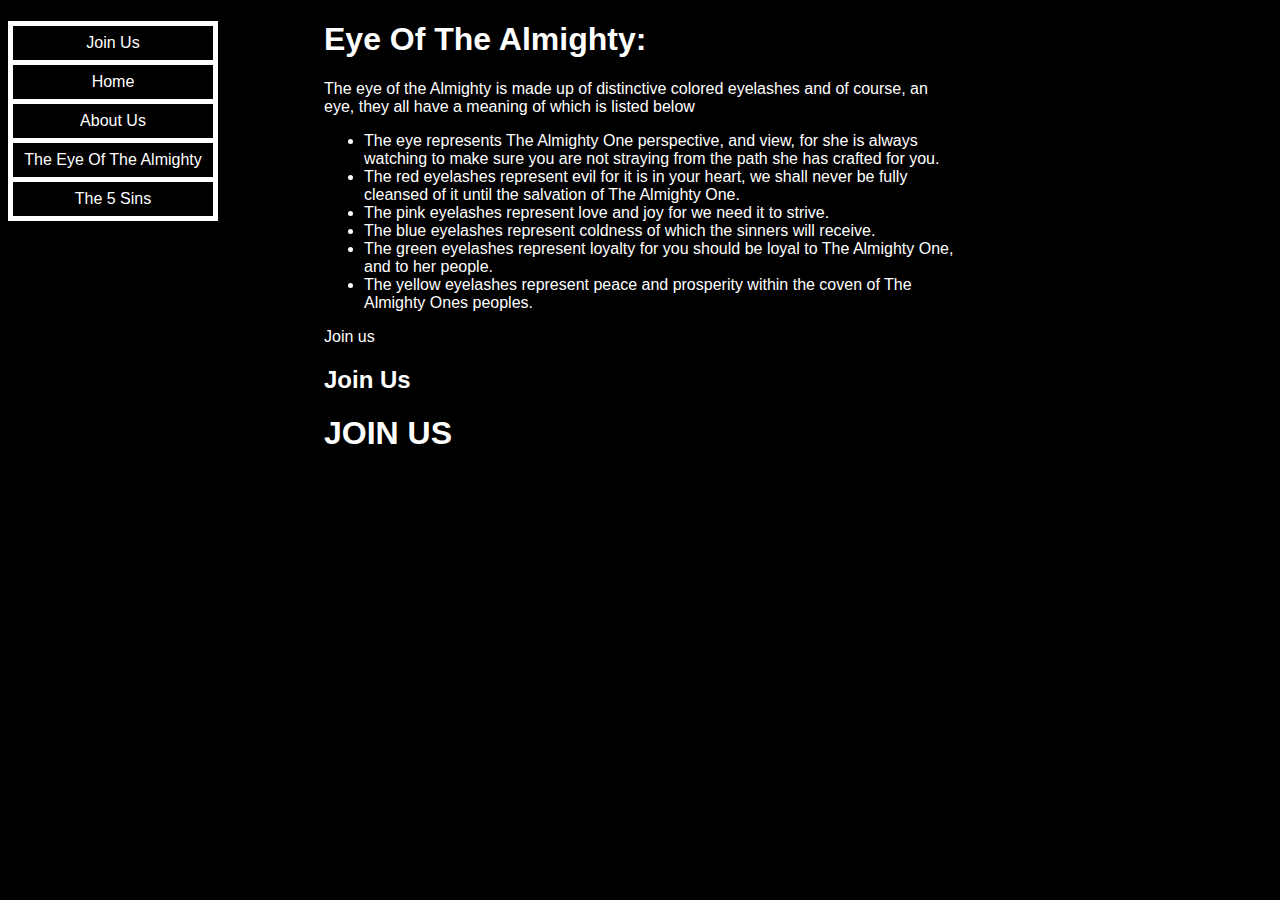
<file: AboutUs.html>
<!DOCTYPE html>
<head>
    <link rel="stylesheet" href="res/main.css"/>
    <script type="text/javascript" src="res/navbar.js"></script>
</head>
<body onload="createNavbar('AboutUs')">
    <div id="navDiv"></div>
    <!-- <ul class="navbar">
        <li class="navItem"><a href="index.html">Home</a></li>
        <li class="navItem active"><a href="AboutUs.html">What do we stand for?</a></li>
        <li class="navItem"><a href="Sins.html">The 5 Sins</a></li>
    </ul> -->
    <div class="text">
        <h1>Eye Of The Almighty:</h1>
        <p>The eye of the Almighty is made up of distinctive colored eyelashes and of course, an eye, they all have a meaning of which is listed below</p>
        <ul>
            <li>The eye represents The Almighty One perspective, and view, for she is always watching to make sure you are not straying from the path she has crafted for you.</li>
            <li>The red eyelashes represent evil for it is in your heart, we shall never be fully cleansed of it until the salvation of The Almighty One.</li>
            <li>The pink eyelashes represent love and joy for we need it to strive.</li>
            <li>The blue eyelashes represent coldness of which the sinners will receive.</li>
            <li>The green eyelashes represent loyalty for you should be loyal to The Almighty One, and to her people.</li>
            <li>The yellow eyelashes represent peace and prosperity within the coven of The Almighty Ones peoples.</li>
        </ul>
        <p>Join us</p>
        <h2>Join Us</h2>
        <h1>JOIN US</h1>
    </div>
</body>
</file>
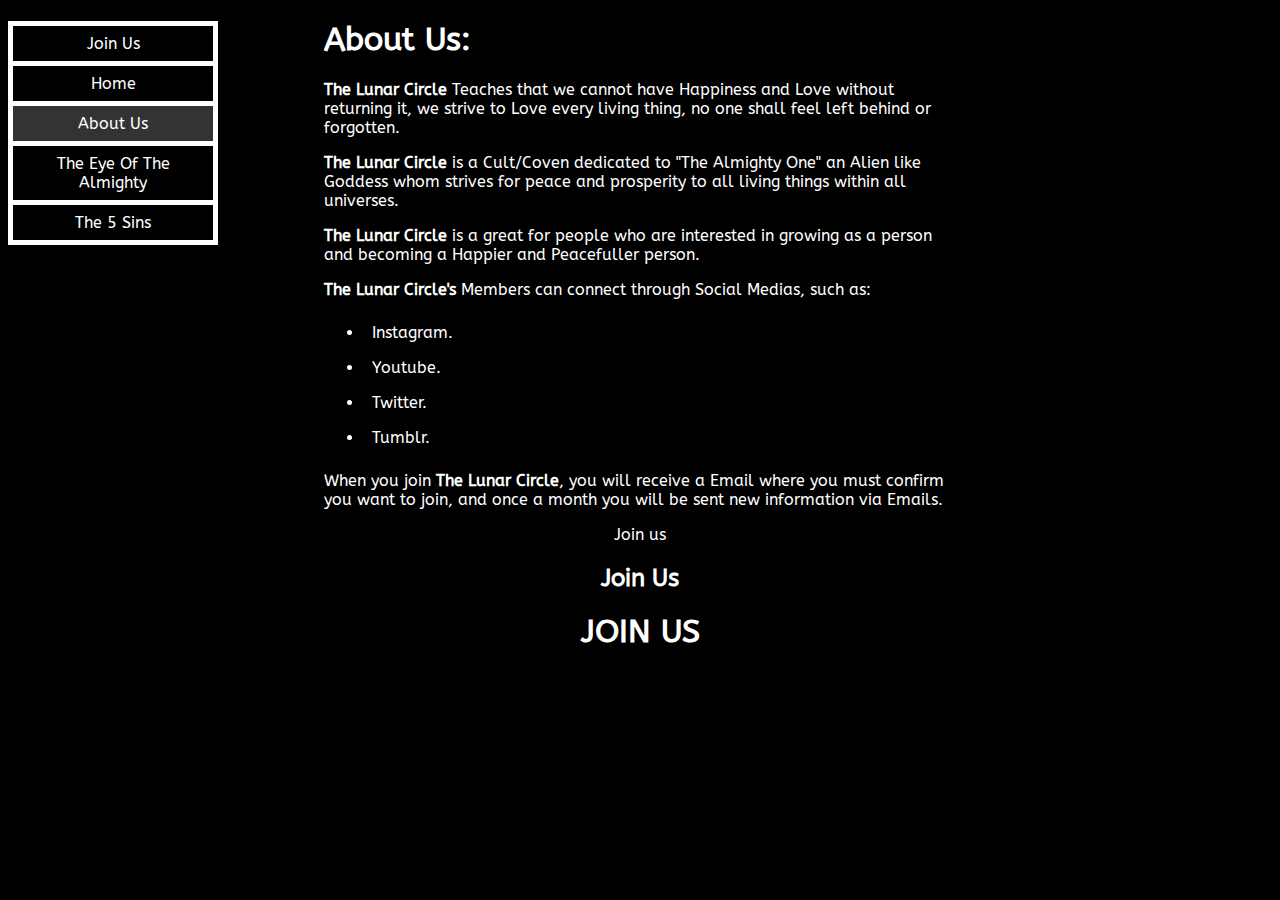
<file: aboutUs.html>
<!DOCTYPE html>
<head>
    <title>About Us</title>

    <link rel="apple-touch-icon" sizes="180x180" href="res/favicon/apple-touch-icon.png">
    <link rel="icon" type="image/png" sizes="32x32" href="res/favicon/favicon-32x32.png">
    <link rel="icon" type="image/png" sizes="16x16" href="res/favicon/favicon-16x16.png">
    <link rel="manifest" href="/site.webmanifest">

    <link rel="stylesheet" href="res/global.css"/>  
    <link rel="stylesheet" href="res/aboutUs.css"/>
    <link href="https://fonts.googleapis.com/css?family=ABeeZee&display=swap" rel="stylesheet">
    <script type="text/javascript" src="res/navbar.js"></script>
</head>
<body onload="createNavbar('aboutUs')">
    <div id="navDiv"></div>
    <div class="text">
        <h1>About Us:</h1>
        <p><b>The Lunar Circle</b> Teaches that we cannot have Happiness and Love without returning it, we strive to Love every living thing, no one shall feel left behind or forgotten.</p>
        <p><b>The Lunar Circle</b> is a Cult/Coven dedicated to "The Almighty One" an Alien like Goddess whom strives for peace and prosperity to all living things within all universes.</p>
        <p><b>The Lunar Circle</b> is a great for people who are interested in growing as a person and becoming a Happier and Peacefuller person.</p>
        <p><b>The Lunar Circle's</b> Members can connect through Social Medias, such as:</p>
        <ul>
            <li id="socials"><a href="https://www.instagram.com/the_lunar_circle_">Instagram.</a></li>
            <li id="socials"><a href="https://www.youtube.com/channel/UCNGMuS2cdXFUy2t-3CvC7yQ">Youtube.</a></li>
            <li id="socials"><a href="https://twitter.com/Th3Lun4rC1rcl3">Twitter.</a></li>
            <li id="socials"><a href="https://th3l4narc1rcl3.tumblr.com">Tumblr.</a></li>
        </ul>
        <p>When you join <b>The Lunar Circle</b>, you will receive a Email where you must confirm you want to join, and once a month you will be sent new information via Emails.</p> 
        <div id="join">
            <p>Join us</p>
            <h2>Join Us</h2>
            <h1>JOIN US</h1>
        </div>
    </div>
</body>
</file>
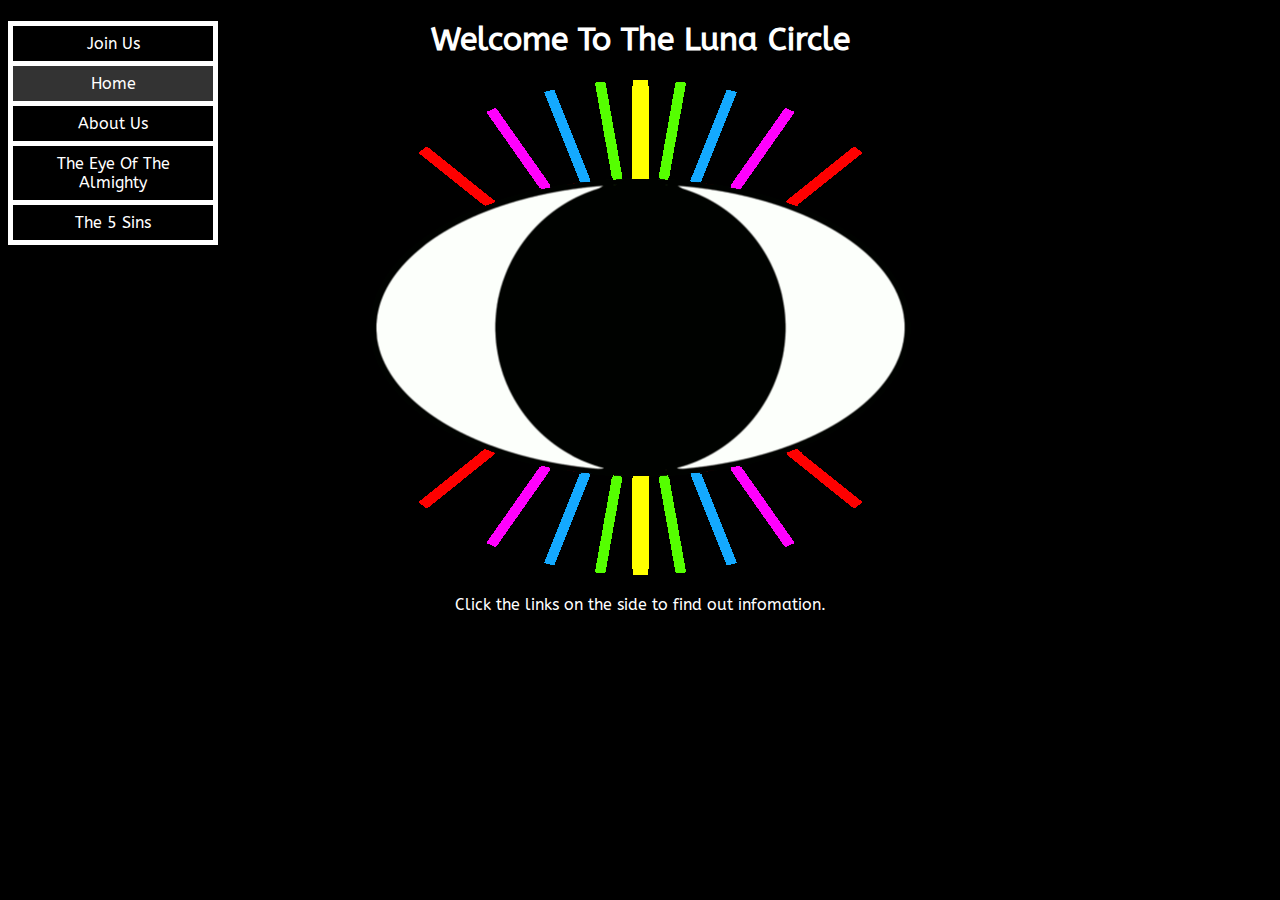
<file: home.html>
<!DOCTYPE html>
<head>
    <title>th3lun4rc1rcl3</title>

    <link rel="apple-touch-icon" sizes="180x180" href="res/favicon/apple-touch-icon.png">
    <link rel="icon" type="image/png" sizes="32x32" href="res/favicon/favicon-32x32.png">
    <link rel="icon" type="image/png" sizes="16x16" href="res/favicon/favicon-16x16.png">
    <link rel="manifest" href="/site.webmanifest">
    
    <link rel="stylesheet" href="res/global.css"/>
    <link href="https://fonts.googleapis.com/css?family=ABeeZee&display=swap" rel="stylesheet">
    <script type="text/javascript" src="res/navbar.js"></script>
</head>
<body onload="createNavbar('Home')">
    <div id="navDiv"></div>
    <div class="text" style="text-align: center;">
        <h1>Welcome To The Luna Circle</h1>
        <img src="res/the_eye.gif"/>
        <p>Click the links on the side to find out infomation.</p>
    </div>
</body>
</file>
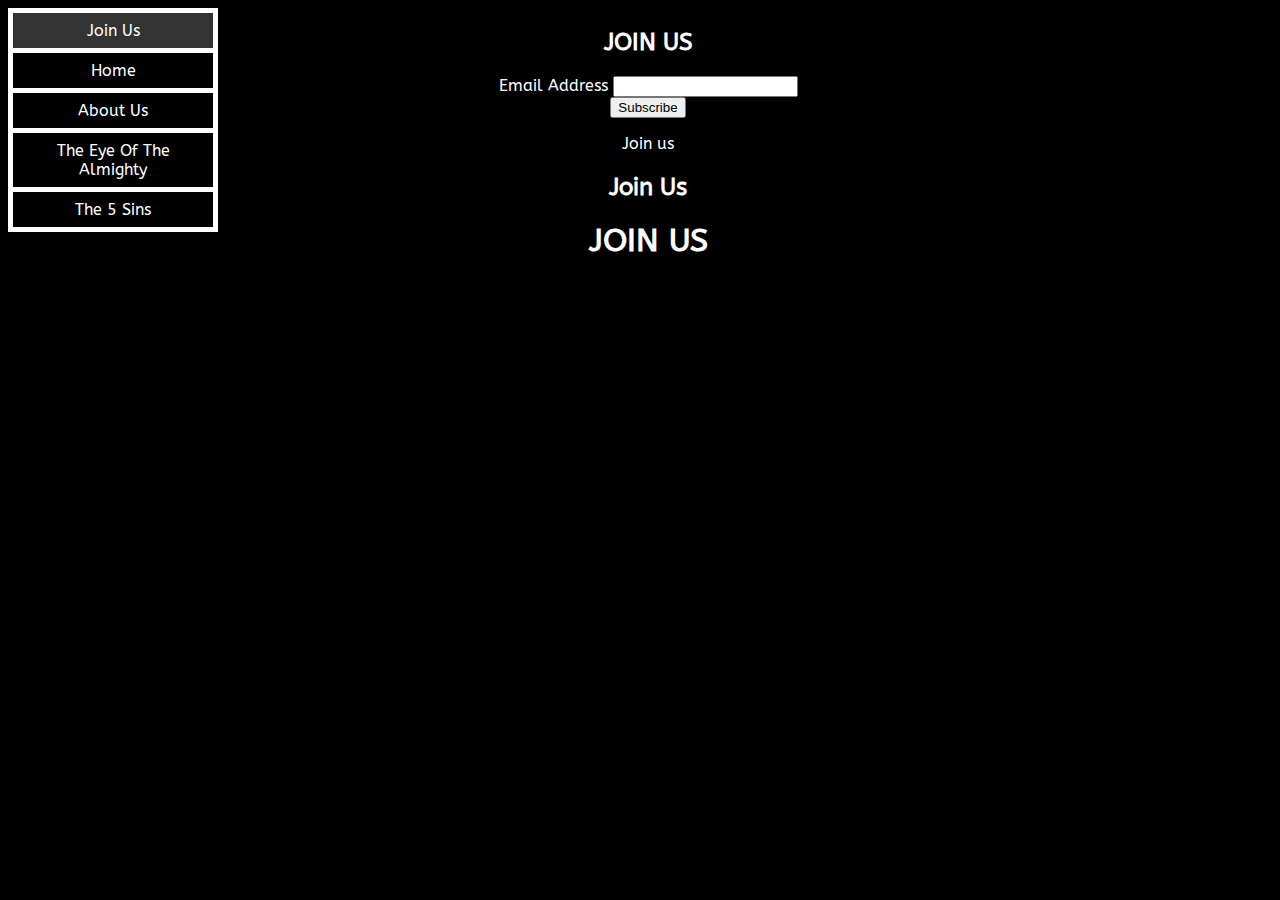
<file: joinUs.html>
<!DOCTYPE html>
<head>
	<title>Join Us</title>

	<link rel="apple-touch-icon" sizes="180x180" href="res/favicon/apple-touch-icon.png">
    <link rel="icon" type="image/png" sizes="32x32" href="res/favicon/favicon-32x32.png">
    <link rel="icon" type="image/png" sizes="16x16" href="res/favicon/favicon-16x16.png">
	<link rel="manifest" href="/site.webmanifest">
	
    <link href="https://fonts.googleapis.com/css?family=ABeeZee&display=swap" rel="stylesheet">
	<link href="//cdn-images.mailchimp.com/embedcode/classic-10_7.css" rel="stylesheet" type="text/css">
    <link rel="stylesheet" href="res/global.css"/>
	<link rel="stylesheet" href="res/signUp.css"/>

	<script type="text/javascript" src="res/navbar.js"></script>	
</head>

<body onload="createNavbar('joinUs')">
    <div id="navDiv"></div>
	<!-- Begin Mailchimp Signup Form -->
	<div id="mc_embed_signup">
		<form action="https://ddns.us4.list-manage.com/subscribe/post?u=ef4ecc76899e4f0602afe4724&amp;id=f160687175" method="post" id="mc-embedded-subscribe-form" name="mc-embedded-subscribe-form" class="validate" target="_blank" novalidate>
			<div id="mc_embed_signup_scroll">
				<h2>JOIN US</h2>
				<div class="mc-field-group">
					<label for="mce-EMAIL">Email Address</label>
					<input type="email" value="" name="EMAIL" class="required email" id="mce-EMAIL">
				</div>
				<div id="mce-responses" class="clear">
					<div class="response" id="mce-success-response" style="display:none"></div>
				</div>    <!-- real people should not fill this in and expect good things - do not remove this or risk form bot signups-->
				<div style="position: absolute; left: -5000px;" aria-hidden="true"><input type="text" name="b_ef4ecc76899e4f0602afe4724_f160687175" tabindex="-1" value=""></div>
				<div class="clear"><input type="submit" value="Subscribe" name="subscribe" id="mc-embedded-subscribe" class="button"></div>

				<script type='text/javascript' src='//s3.amazonaws.com/downloads.mailchimp.com/js/mc-validate.js'></script>
			</div>
		</form>
		<div id="join">
			<p>Join us</p>
			<h2>Join Us</h2>
			<h1>JOIN US</h1>
		</div>
	</div>

	<script type='text/javascript'> (
		function($) {
			window.fnames = new Array(); 
			window.ftypes = new Array();
			fnames[0]='EMAIL';
			ftypes[0]='email';
			fnames[3]='ADDRESS';
			ftypes[3]='address';
			fnames[4]='PHONE';
			ftypes[4]='phone';
			}(jQuery));
		var $mcj = jQuery.noConflict(true);
	</script>
	<!--End mc_embed_signup-->
</body>
</file>
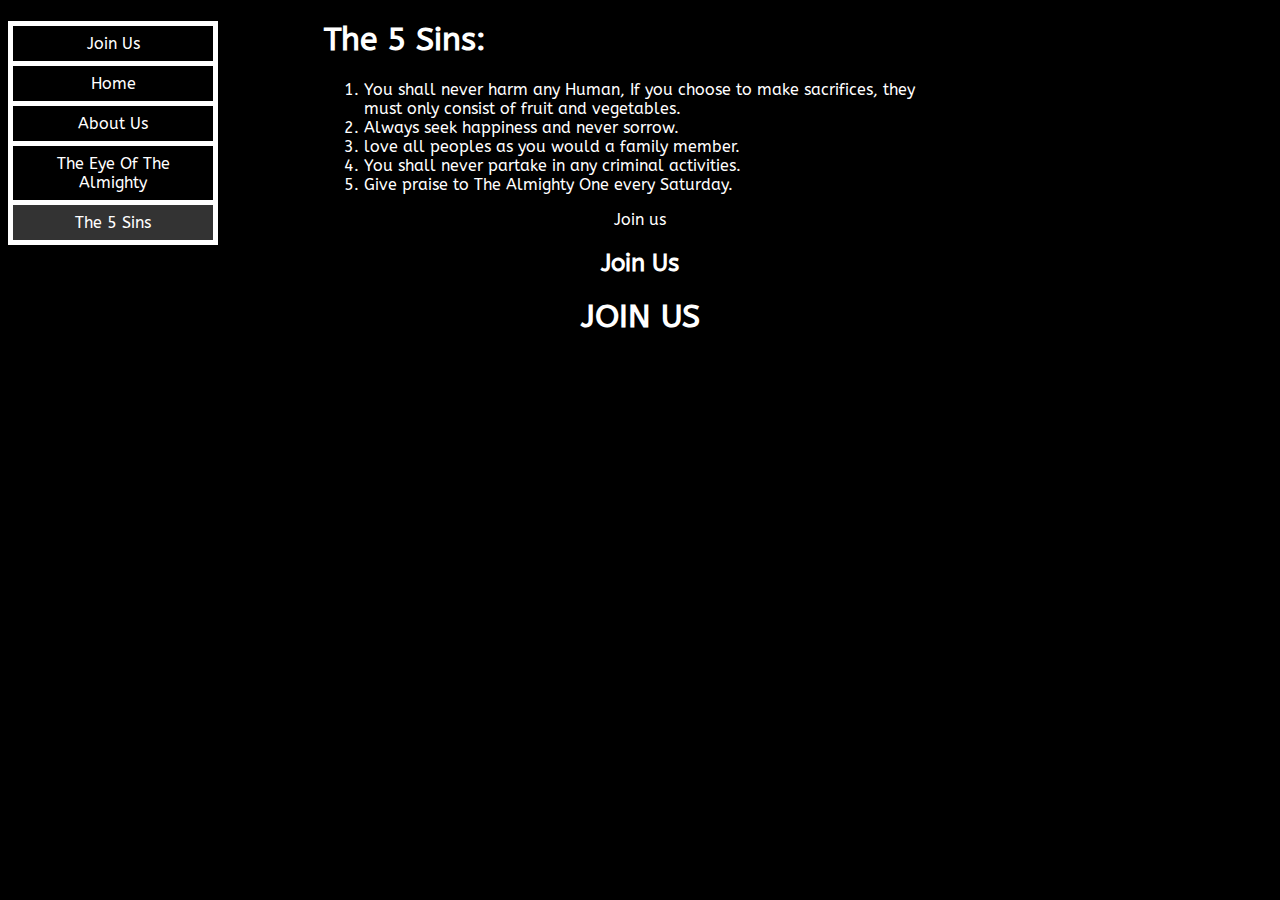
<file: Sins.html>
<!DOCTYPE html>
<head>
    <title>The 5 Sins</title>

    <link rel="apple-touch-icon" sizes="180x180" href="res/favicon/apple-touch-icon.png">
    <link rel="icon" type="image/png" sizes="32x32" href="res/favicon/favicon-32x32.png">
    <link rel="icon" type="image/png" sizes="16x16" href="res/favicon/favicon-16x16.png">
    <link rel="manifest" href="/site.webmanifest">
    
    <link href="https://fonts.googleapis.com/css?family=ABeeZee&display=swap" rel="stylesheet">
    <link rel="stylesheet" href="res/global.css"/>
    <script type="text/javascript" src="res/navbar.js"></script>
</head>
<body onload="createNavbar('5Sins')">
    <div id="navDiv"></div>
    <div class="text">
        <h1>The 5 Sins:</h1>
        <ol>
            <li>You shall never harm any Human, If you choose to make sacrifices, they must only consist of fruit and vegetables.</li>
            <li>Always seek happiness and never sorrow.</li>
            <li>love all peoples as you would a family member.</li>
            <li>You shall never partake in any criminal activities.</li>
            <li>Give praise to The Almighty One every Saturday.</li>
        </ol>
        <div id="join">
            <p>Join us</p>
            <h2>Join Us</h2>
            <h1>JOIN US</h1>
        </div>
    </div>
</body>
</file>
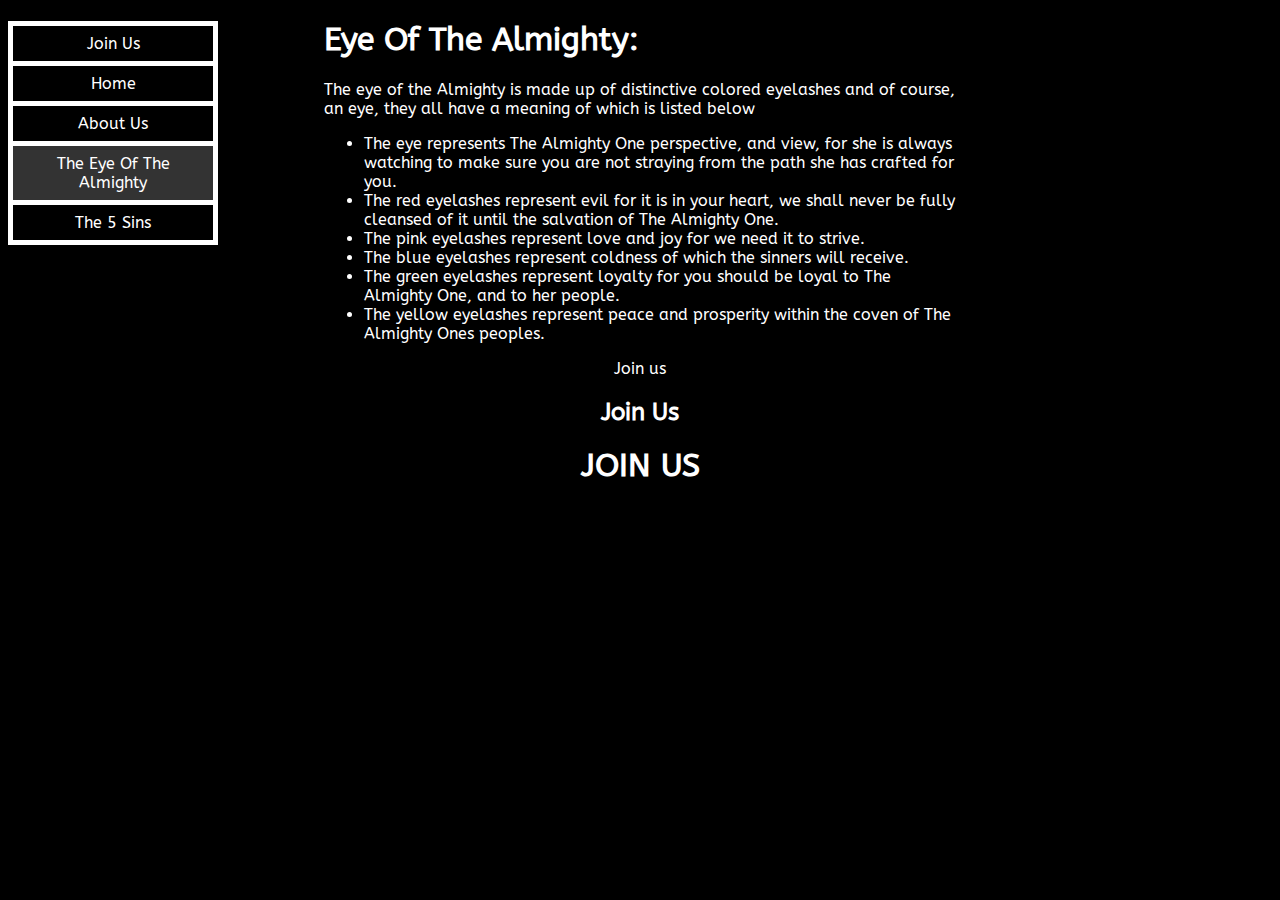
<file: theEye.html>
<!DOCTYPE html>
<head>
    <title>The Eye of The Almighty</title>

    <link rel="apple-touch-icon" sizes="180x180" href="res/favicon/apple-touch-icon.png">
    <link rel="icon" type="image/png" sizes="32x32" href="res/favicon/favicon-32x32.png">
    <link rel="icon" type="image/png" sizes="16x16" href="res/favicon/favicon-16x16.png">
    <link rel="manifest" href="/site.webmanifest">
    
    <link href="https://fonts.googleapis.com/css?family=ABeeZee&display=swap" rel="stylesheet">
    <link rel="stylesheet" href="res/global.css"/>
    <script type="text/javascript" src="res/navbar.js"></script>
</head>
<body onload="createNavbar('The Eye Of The Almighty')">
    <div id="navDiv"></div>
    <div class="text">
        <h1>Eye Of The Almighty:</h1>
        <p>The eye of the Almighty is made up of distinctive colored eyelashes and of course, an eye, they all have a meaning of which is listed below</p>
        <ul>
            <li>The eye represents The Almighty One perspective, and view, for she is always watching to make sure you are not straying from the path she has crafted for you.</li>
            <li>The red eyelashes represent evil for it is in your heart, we shall never be fully cleansed of it until the salvation of The Almighty One.</li>
            <li>The pink eyelashes represent love and joy for we need it to strive.</li>
            <li>The blue eyelashes represent coldness of which the sinners will receive.</li>
            <li>The green eyelashes represent loyalty for you should be loyal to The Almighty One, and to her people.</li>
            <li>The yellow eyelashes represent peace and prosperity within the coven of The Almighty Ones peoples.</li>
        </ul>
        <div id="join">
            <p>Join us</p>
            <h2>Join Us</h2>
            <h1>JOIN US</h1>
        </div>
    </div>
</body>
</file>
<file: res/main.css>
body {
    background-color: black;
    color: white;
    font-family: 'ABeeZee', sans-serif;
}

div.text {
    margin: auto;
    width: 50%;
}

ul.navbar {
    float: left;
    list-style-type: none;
    margin: 0;
    padding: 0;
    width: 200px;
    border: 5px solid white;
}
  
li a {
    display: block;
    color: #fff;
    padding: 8px 8px;
    text-decoration: none;
}

li.navItem {
    text-align: center;
    border-bottom: 5px solid white;
}

li.navItem:last-child {
    border-bottom: none;
}
  
/* Change the link color on hover */
li a:hover {
    background-color: #555;
    color: white;
}

.active {
    background-color: #333;
    color: white;
}
</file>
<file: res/global.css>
body {
    background-color: black;
    color: white;
    font-family: 'ABeeZee', sans-serif;
}

div.text {
    margin: auto;
    width: 50%;
}

div#join {
    text-align: center;
}

ul.navbar {
    float: left;
    list-style-type: none;
    margin: 0;
    padding: 0;
    width: 200px;
    border: 5px solid white;
}
  
li a {
    display: block;
    color: #fff;
    padding: 8px 8px;
    text-decoration: none;
}

li.navItem {
    text-align: center;
    border-bottom: 5px solid white;
}

li.navItem:last-child {
    border-bottom: none;
}
  
/* Change the link color on hover */
li a:hover {
    background-color: #555;
    color: white;
}

.active {
    background-color: #333;
    color: white;
}
</file>
<file: res/aboutUs.css>
li#socials a {
    width: fit-content;
}
</file>
<file: res/signUp.css>
#mc_embed_signup {
    margin-left: 35%;
    width: 30%;
    position:absolute;
}

#mc_embed_signup form {
    text-align: center;
}

#mc_embed_signup .mc-field-group {
    width: 100%;
}

#mc_embed_signup div.response {
    width: 100%;
}
</file>
